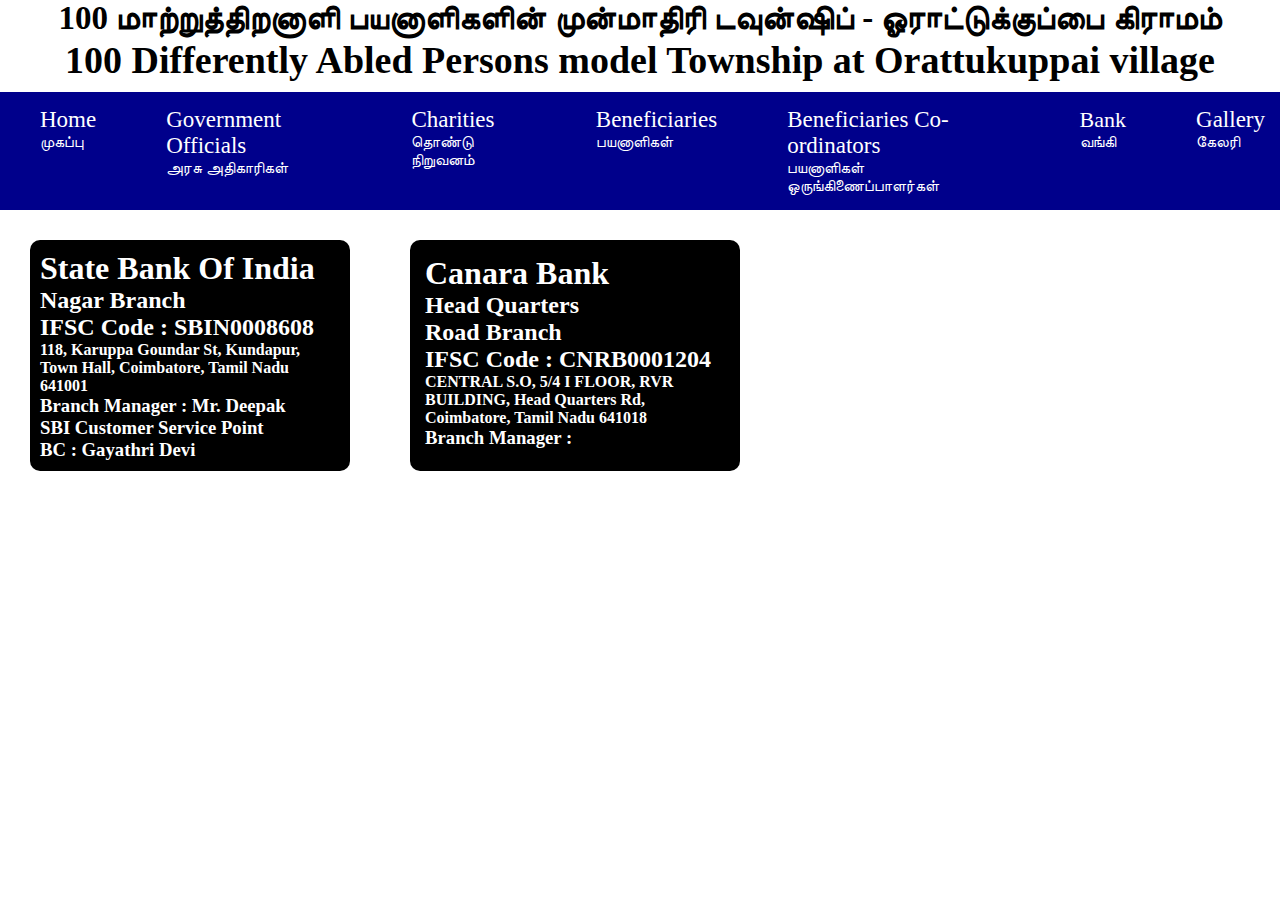
<file: bank.html>
<!DOCTYPE html>
<html lang="en">

<head>
    <meta charset="UTF-8">
    <meta name="viewport" content="width=device-width, initial-scale=1.0">
    <title>Physically Challengers 100 House Project</title>
    <link rel="stylesheet" href="style.css">
    <!--Font Awesome CDN Link-->
    <link rel="stylesheet" href="https://cdnjs.cloudflare.com/ajax/libs/font-awesome/6.5.1/css/all.min.css"
        integrity="sha512-DTOQO9RWCH3ppGqcWaEA1BIZOC6xxalwEsw9c2QQeAIftl+Vegovlnee1c9QX4TctnWMn13TZye+giMm8e2LwA=="
        crossorigin="anymous" referrerpolicy="-referrer" />
    <link rel="icon" href="./physicallychallengerslogo.png">
</head>

<body>
    <div class="heading">
        <h1 id="heading-headi" style="font-size: 33px;">100 மாற்றுத்திறனாளி பயனாளிகளின் முன்மாதிரி டவுன்ஷிப் - ஓராட்டுக்குப்பை கிராமம் </h1>
        <h1 id="heading-head">100 Differently Abled Persons model Township at Orattukuppai village </h1>
    </div>
    <div class="popup-box">
        <div class="popup-title" style="position: relative">
          <div class="popup">
            <div class="popup-seven" onclick="redirectindex()">
              <p style="font-size: 23px">Home</p>
              <p class="tamil">முகப்பு</p>
            </div>
            <div class="popup-six" onclick="redirectgovernment()">
              <p style="font-size: 23px">Government Officials</p>
              <p class="tamil">அரசு அதிகாரிகள்</p>
            </div>
            <div class="popup-four" onclick="redirectcharity()">
              <p style="font-size: 23px">Charities</p>
              <p class="tamil">தொண்டு நிறுவனம்</p>
            </div>
            <div class="popup-first" onclick="redirectbeneficiaries()">
              <p style="font-size: 23px">Beneficiaries</p>
              <p class="tamil">பயனாளிகள்</p>
            </div>
            <div class="popup-five" onclick="redirecttrusties()">
              <p style="font-size: 23px">Beneficiaries Co-ordinators</p>
              <p class="tamil">பயனாளிகள் ஒருங்கிணைப்பாளர்கள்</p>
            </div>
            <div class="popup-second" onclick="redirectbank()">
              <p style="font-size: 22px">Bank</p>
              <p class="tamil">வங்கி</p>
            </div>
            <div class="popup-four" onclick="redirectgallery()">
              <p style="font-size: 23px">Gallery</p>
              <p class="tamil">கேலரி</p>
            </div>
          </div>
          <div class="menubar">
            <i class="fa-solid fa-bars" style="color: white"></i>
          </div>
        </div>
      </div>

      <div class="sidenav">
        <div class="side-navbar">
          <div class="side-popup">
            <div class="xmark" style="position: relative">
              <i
                class="fa-solid fa-xmark xmark"
                style="position: absolute; right: 0; text-align: right"
              ></i>
            </div>
  
            <div class="popup-seen" onclick="redirectindex()">
              <p style="font-size: 23px" class="e">Home</p>
              <p class="tamil">முகப்பு</p>
            </div>
            <div class="popup-sx" onclick="redirectgovernment()">
              <p style="font-size: 23px" class="e">Government Officials</p>
              <p class="tamil">அரசு அதிகாரிகள்</p>
            </div>
            <div class="popupfour" onclick="redirectcharity()">
              <p style="font-size: 23px" class="e">Charities</p>
              <p class="tamil">தொண்டு நிறுவனம்</p>
            </div>
            <div class="popup-ive" onclick="redirecttrusties()">
              <p style="font-size: 23px" class="e">Beneficiaries Co-ordinators</p>
              <p class="tamil">பயனாளிகள் ஒருங்கிணைப்பாளர்கள்</p>
            </div>
            <div class="popupfirst" onclick="redirectbeneficiaries()">
              <p style="font-size: 23px" class="e">Beneficiaries</p>
              <p class="tamil">பயனாளிகள்</p>
            </div>
            <div class="popupsecond" onclick="redirectbank()">
              <p style="font-size: 22px" class="e">Bank</p>
              <p class="tamil">வங்கி</p>
            </div>
            <div class="popupfour" onclick="redirectgallery()">
              <p style="font-size: 23px" class="e">Gallery</p>
              <p class="tamil">கேலரி</p>
            </div>
          </div>
        </div>
      </div>

    <div class="bank-details" style="display: flex;">

        <div class="bank" style="padding: 10px; display: inline-block;">
            <h1>State Bank Of India</h1>
            <h2>Nagar Branch</h2>
            <h2>IFSC Code : SBIN0008608</h2>
            <h4>118, Karuppa Goundar St, Kundapur,</h4>
            <h4>Town Hall, Coimbatore, Tamil Nadu 641001</h4>
            <h3>Branch Manager : Mr. Deepak</h3>
            <h3>SBI Customer Service Point</h3>
            <h3>BC : Gayathri Devi</h3>
        </div>

        <div class="bank" style="padding: 15px; display: inline-block;">
            <h1>Canara Bank</h1>
            <h2>Head Quarters </h2>
            <h2>Road Branch</h2>
            <h2>IFSC Code : CNRB0001204</h2>
            <h4>CENTRAL S.O, 5/4 I FLOOR, RVR</h4>
            <h4>BUILDING, Head Quarters Rd, Coimbatore, Tamil Nadu 641018</h4>
            <h3>Branch Manager : </h3>
        </div>
    </div>

    <script>function redirectbank() {
            location.href = "bank.html"
        }
        function redirectgovernment() {
            location.href = "government.html"
        }
        function redirectbeneficiaries() {
            location.href = "beneficiaries.html"
        }
        function redirectbuilder() {
            location.href = "builder.html"
        }
        function redirectpanchayat() {
            location.href = "panchayat.html"
        }
        function redirecttrusties() {
            location.href = "trusties.html"
        }
        function redirectindex() {
            location.href = "index.html"
        }
        function redirectgallery()
        {
            location.href = "gallery.html"
        }
        function redirectcharity()
        {
            location.href = "charity.html"
        }
        var menubar = document.querySelector(".menubar")
        var sidenav = document.querySelector(".side-navbar")
        menubar.addEventListener("click", function () {
            sidenav.style.transitionDuration = `500ms`;
            sidenav.style.left = "0"
        })

        var xmark = document.querySelector(".xmark")
        xmark.addEventListener("click", function () {
            sidenav.style.transitionDuration = `500ms`
            sidenav.style.left = "-80%"
        })
    </script>

</body>
</file>
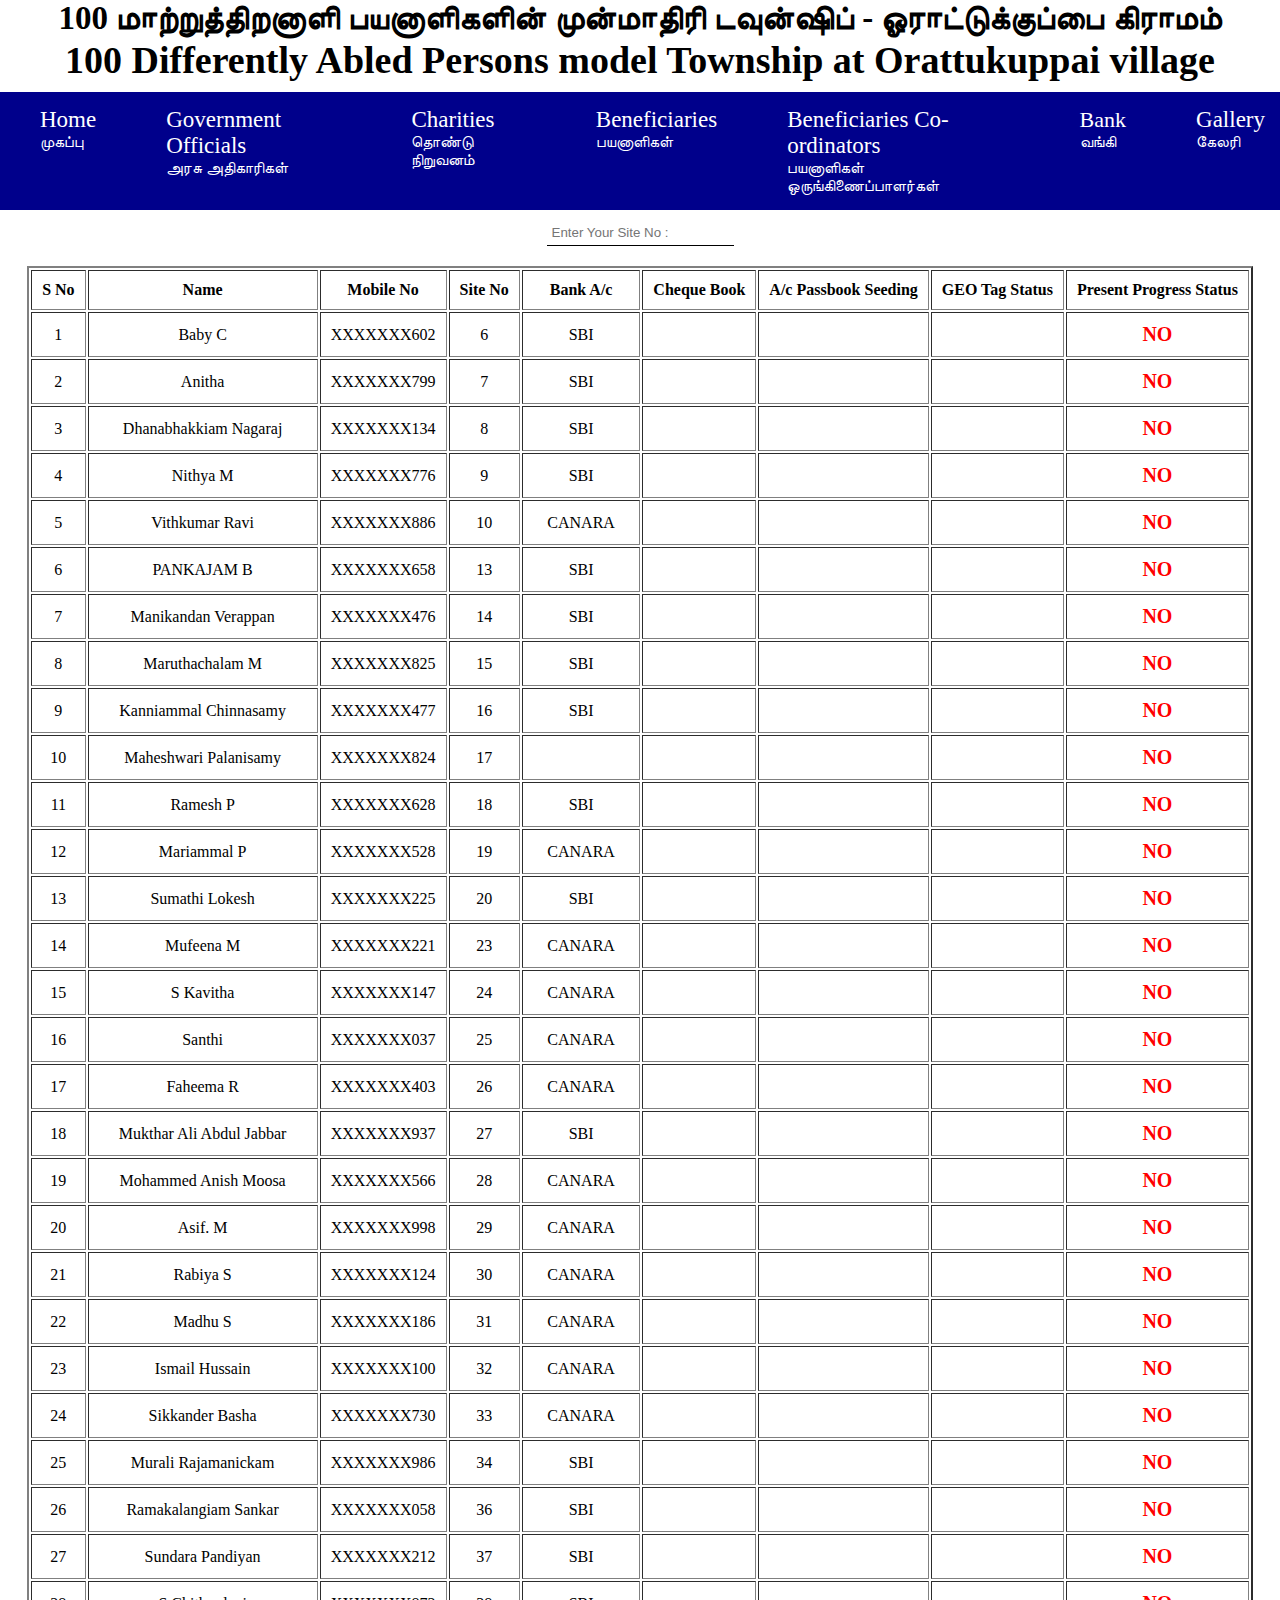
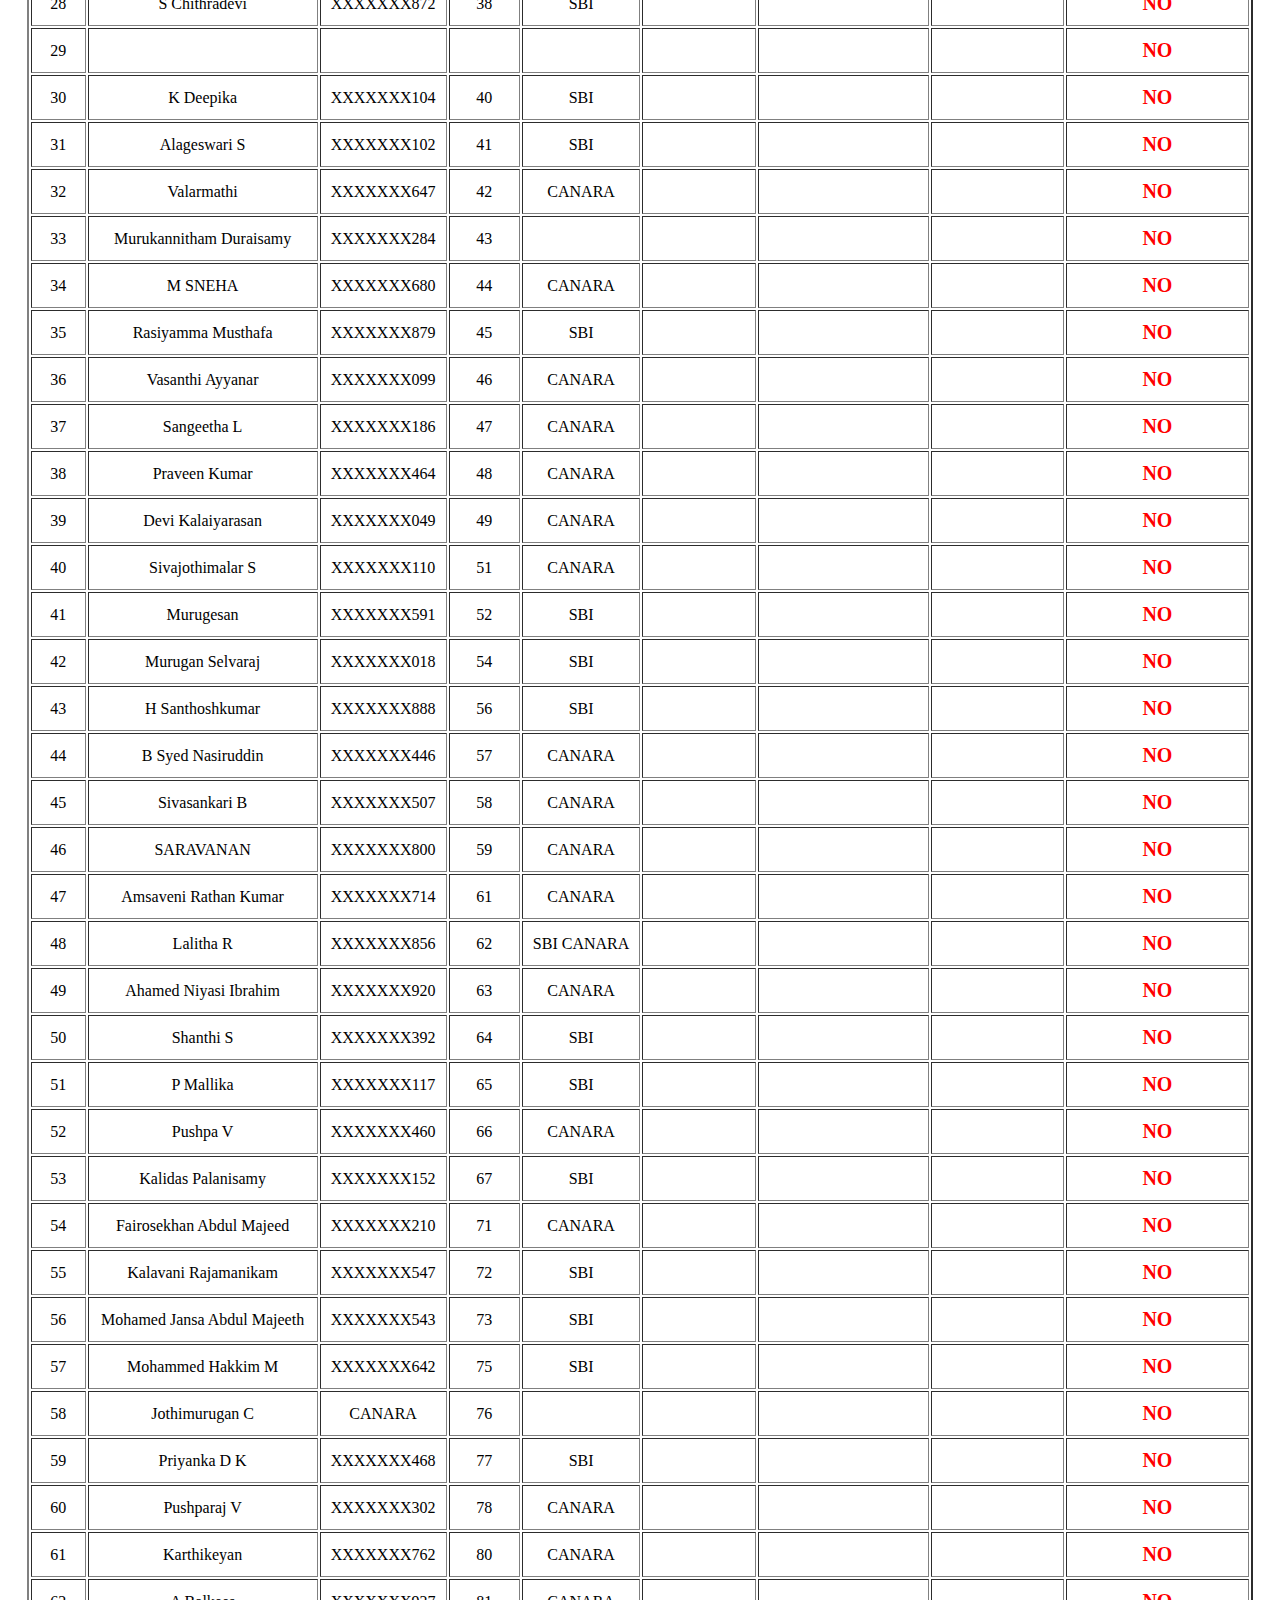
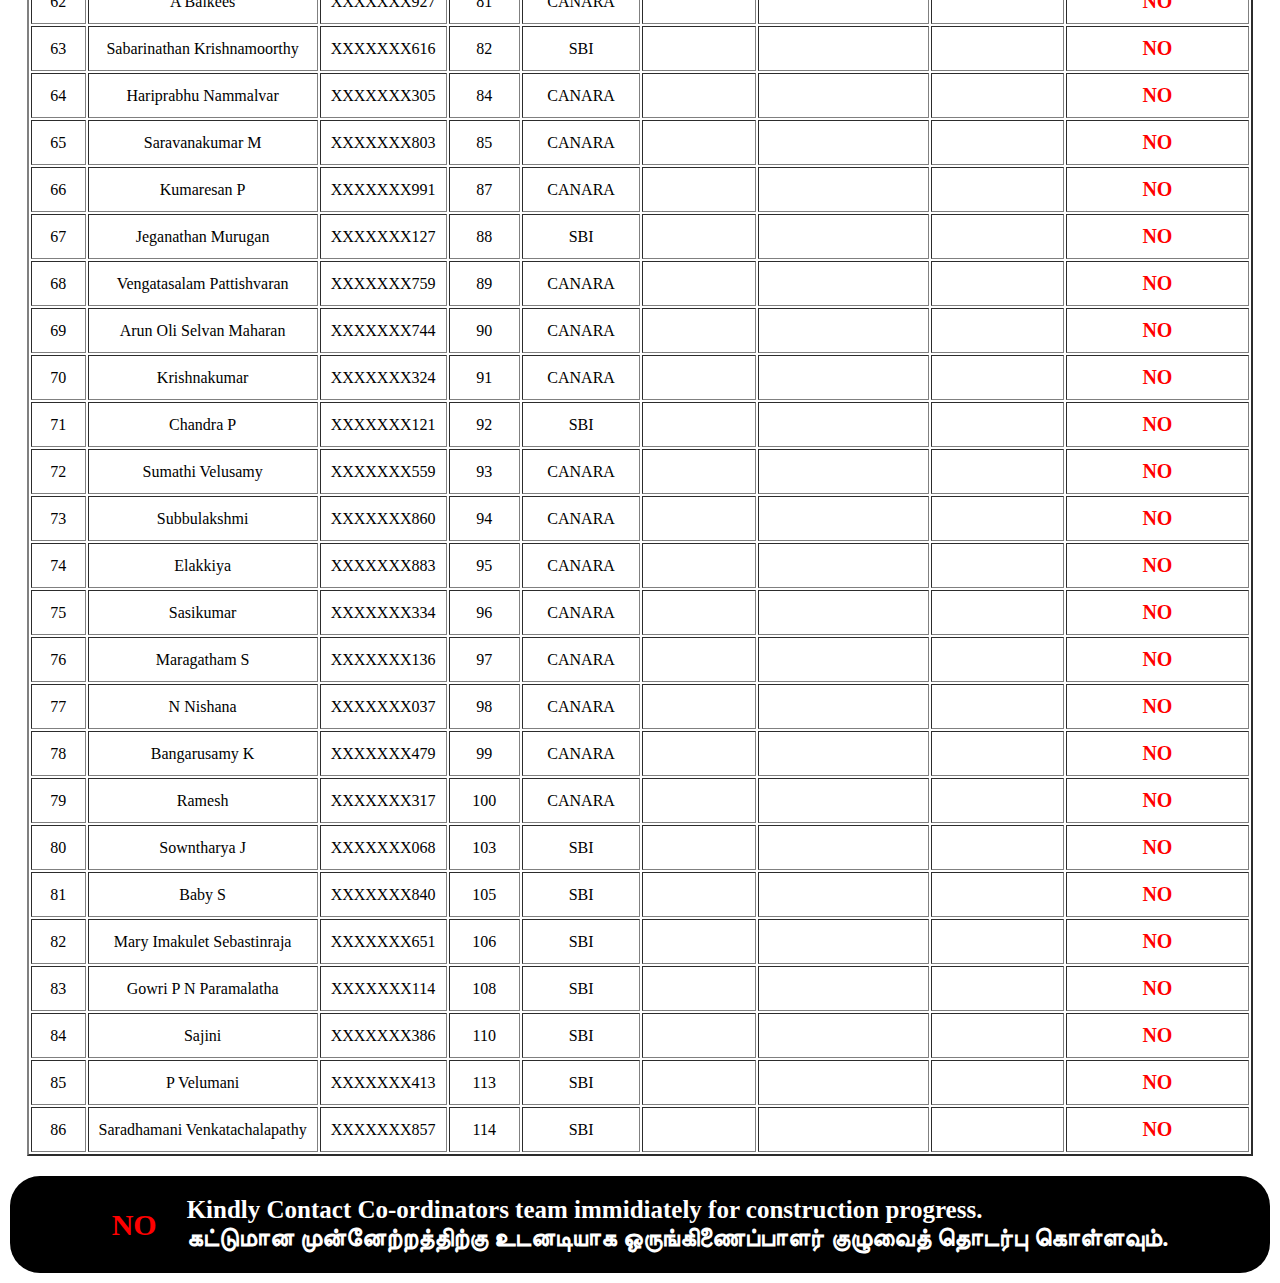
<file: beneficiaries.html>
<!DOCTYPE html>
<html lang="en">
  <head>
    <meta charset="UTF-8" />
    <meta name="viewport" content="width=device-width, initial-scale=1.0" />
    <title>Physically Challengers 100 House Project</title>
    <link rel="stylesheet" href="style.css" />
    <!--Font Awesome CDN Link-->
    <link
      rel="stylesheet"
      href="https://cdnjs.cloudflare.com/ajax/libs/font-awesome/6.5.1/css/all.min.css"
      integrity="sha512-DTOQO9RWCH3ppGqcWaEA1BIZOC6xxalwEsw9c2QQeAIftl+Vegovlnee1c9QX4TctnWMn13TZye+giMm8e2LwA=="
      crossorigin="anymous"
      referrerpolicy="-referrer"
    />
    <link rel="icon" href="./physicallychallengerslogo.png" />
  </head>

  <body>
    <div class="heading">
      <h1 id="heading-headi" style="font-size: 33px">
        100 மாற்றுத்திறனாளி பயனாளிகளின் முன்மாதிரி டவுன்ஷிப் - ஓராட்டுக்குப்பை
        கிராமம்
      </h1>
      <h1 id="heading-head">
        100 Differently Abled Persons model Township at Orattukuppai village
      </h1>
    </div>
    <div class="popup-box">
      <div class="popup-title" style="position: relative">
        <div class="popup">
          <div class="popup-seven" onclick="redirectindex()">
            <p style="font-size: 23px">Home</p>
            <p class="tamil">முகப்பு</p>
          </div>
          <div class="popup-six" onclick="redirectgovernment()">
            <p style="font-size: 23px">Government Officials</p>
            <p class="tamil">அரசு அதிகாரிகள்</p>
          </div>
          <div class="popup-four" onclick="redirectcharity()">
            <p style="font-size: 23px">Charities</p>
            <p class="tamil">தொண்டு நிறுவனம்</p>
          </div>
          <div class="popup-first" onclick="redirectbeneficiaries()">
            <p style="font-size: 23px">Beneficiaries</p>
            <p class="tamil">பயனாளிகள்</p>
          </div>
          <div class="popup-five" onclick="redirecttrusties()">
            <p style="font-size: 23px">Beneficiaries Co-ordinators</p>
            <p class="tamil">பயனாளிகள் ஒருங்கிணைப்பாளர்கள்</p>
          </div>
          <div class="popup-second" onclick="redirectbank()">
            <p style="font-size: 22px">Bank</p>
            <p class="tamil">வங்கி</p>
          </div>
          <div class="popup-four" onclick="redirectgallery()">
            <p style="font-size: 23px">Gallery</p>
            <p class="tamil">கேலரி</p>
          </div>
        </div>
        <div class="menubar">
          <i class="fa-solid fa-bars" style="color: white"></i>
        </div>
      </div>
    </div>

    <div class="sidenav">
      <div class="side-navbar">
        <div class="side-popup">
          <div class="xmark" style="position: relative">
            <i
              class="fa-solid fa-xmark xmark"
              style="position: absolute; right: 0; text-align: right"
            ></i>
          </div>

          <div class="popup-seen" onclick="redirectindex()">
            <p style="font-size: 23px" class="e">Home</p>
            <p class="tamil">முகப்பு</p>
          </div>
          <div class="popup-sx" onclick="redirectgovernment()">
            <p style="font-size: 23px" class="e">Government Officials</p>
            <p class="tamil">அரசு அதிகாரிகள்</p>
          </div>
          <div class="popupfour" onclick="redirectcharity()">
            <p style="font-size: 23px" class="e">Charities</p>
            <p class="tamil">தொண்டு நிறுவனம்</p>
          </div>
          <div class="popup-ive" onclick="redirecttrusties()">
            <p style="font-size: 23px" class="e">Beneficiaries Co-ordinators</p>
            <p class="tamil">பயனாளிகள் ஒருங்கிணைப்பாளர்கள்</p>
          </div>
          <div class="popupfirst" onclick="redirectbeneficiaries()">
            <p style="font-size: 23px" class="e">Beneficiaries</p>
            <p class="tamil">பயனாளிகள்</p>
          </div>
          <div class="popupsecond" onclick="redirectbank()">
            <p style="font-size: 22px" class="e">Bank</p>
            <p class="tamil">வங்கி</p>
          </div>
          <div class="popupfour" onclick="redirectgallery()">
            <p style="font-size: 23px" class="e">Gallery</p>
            <p class="tamil">கேலரி</p>
          </div>
        </div>
      </div>
    </div>
    <center>
      <div class="search" style="position: relative">
        <input
          type="text"
          placeholder="Enter Your Site No :"
          id="search-input"
        />
      </div>
      <div class="list" style="position: relative">
        <table border="2" id="table" align="center" style="margin: 0px auto">
          <thead class="list__table___heading">
            <th>S No</th>
            <th>Name</th>
            <th>Mobile No</th>
            <th>Site No</th>
            <th>Bank A/c</th>
            <th>Cheque Book</th>
            <th>A/c Passbook Seeding</th>
            <th>GEO Tag Status</th>
            <th>Present Progress Status</th>
          </thead>
          <tr class="list__table__data">
            <td>1</td>
            <td>Baby C</td>
            <td>XXXXXXX602</td>
            <td class="number">6</td>
            <td>SBI</td>
            <td></td>
            <td></td>
            <td></td>
            <td style="color: red; font-weight: 800; font-size: 20px">NO</td>
          </tr>
          <tr class="list__table__data">
            <td>2</td>
            <td>Anitha</td>
            <td>XXXXXXX799</td>
            <td class="number">7</td>
            <td>SBI</td>
            <td></td>
            <td></td>
            <td></td>
            <td style="color: red; font-weight: 800; font-size: 20px">NO</td>
          </tr>
          <tr class="list__table__data">
            <td>3</td>
            <td>Dhanabhakkiam Nagaraj</td>
            <td>XXXXXXX134</td>
            <td class="number">8</td>
            <td>SBI</td>
            <td></td>
            <td></td>
            <td></td>
            <td style="color: red; font-weight: 800; font-size: 20px">NO</td>
          </tr>
          <tr class="list__table__data">
            <td>4</td>
            <td>Nithya M</td>
            <td>XXXXXXX776</td>
            <td class="number">9</td>
            <td>SBI</td>
            <td></td>
            <td></td>
            <td></td>
            <td style="color: red; font-weight: 800; font-size: 20px">NO</td>
          </tr>
          <tr class="list__table__data">
            <td>5</td>
            <td>Vithkumar Ravi</td>
            <td>XXXXXXX886</td>
            <td class="number">10</td>
            <td>CANARA</td>
            <td></td>
            <td></td>
            <td></td>
            <td style="color: red; font-weight: 800; font-size: 20px">NO</td>
          </tr>
          <tr class="list__table__data">
            <td>6</td>
            <td>PANKAJAM B</td>
            <td>XXXXXXX658</td>
            <td class="number">13</td>
            <td>SBI</td>
            <td></td>
            <td></td>
            <td></td>
            <td style="color: red; font-weight: 800; font-size: 20px">NO</td>
          </tr>
          <tr class="list__table__data">
            <td>7</td>
            <td>Manikandan Verappan</td>
            <td>XXXXXXX476</td>
            <td class="number">14</td>
            <td>SBI</td>
            <td></td>
            <td></td>
            <td></td>
            <td style="color: red; font-weight: 800; font-size: 20px">NO</td>
          </tr>
          <tr class="list__table__data">
            <td>8</td>
            <td>Maruthachalam M</td>
            <td>XXXXXXX825</td>
            <td class="number">15</td>
            <td>SBI</td>
            <td></td>
            <td></td>
            <td></td>
            <td style="color: red; font-weight: 800; font-size: 20px">NO</td>
          </tr>
          <tr class="list__table__data">
            <td>9</td>
            <td class="number">Kanniammal Chinnasamy</td>
            <td>XXXXXXX477</td>
            <td>16</td>
            <td>SBI</td>
            <td></td>
            <td></td>
            <td></td>
            <td style="color: red; font-weight: 800; font-size: 20px">NO</td>
          </tr>
          <tr class="list__table__data">
            <td>10</td>
            <td>Maheshwari Palanisamy</td>
            <td>XXXXXXX824</td>
            <td class="number">17</td>
            <td></td>
            <td></td>
            <td></td>
            <td></td>
            <td style="color: red; font-weight: 800; font-size: 20px">NO</td>
          </tr>
          <tr class="list__table__data">
            <td>11</td>
            <td>Ramesh P</td>
            <td>XXXXXXX628</td>
            <td class="number">18</td>
            <td>SBI</td>
            <td></td>
            <td></td>
            <td></td>
            <td style="color: red; font-weight: 800; font-size: 20px">NO</td>
          </tr>
          <tr class="list__table__data">
            <td>12</td>
            <td>Mariammal P</td>
            <td>XXXXXXX528</td>
            <td class="number">19</td>
            <td>CANARA</td>
            <td></td>
            <td></td>
            <td></td>
            <td style="color: red; font-weight: 800; font-size: 20px">NO</td>
          </tr>
          <tr class="list__table__data">
            <td>13</td>
            <td>Sumathi Lokesh</td>
            <td>XXXXXXX225</td>
            <td class="number">20</td>
            <td>SBI</td>
            <td></td>
            <td></td>
            <td></td>
            <td style="color: red; font-weight: 800; font-size: 20px">NO</td>
          </tr>
          <tr class="list__table__data">
            <td>14</td>
            <td>Mufeena M</td>
            <td>XXXXXXX221</td>
            <td class="number">23</td>
            <td>CANARA</td>
            <td></td>
            <td></td>
            <td></td>
            <td style="color: red; font-weight: 800; font-size: 20px">NO</td>
          </tr>
          <tr class="list__table__data">
            <td>15</td>
            <td>S Kavitha</td>
            <td>XXXXXXX147</td>
            <td class="number">24</td>
            <td>CANARA</td>
            <td></td>
            <td></td>
            <td></td>
            <td style="color: red; font-weight: 800; font-size: 20px">NO</td>
          </tr>
          <tr class="list__table__data">
            <td>16</td>
            <td>Santhi</td>
            <td>XXXXXXX037</td>
            <td class="number">25</td>
            <td>CANARA</td>
            <td></td>
            <td></td>
            <td></td>
            <td style="color: red; font-weight: 800; font-size: 20px">NO</td>
          </tr>
          <tr class="list__table__data">
            <td>17</td>
            <td>Faheema R</td>
            <td>XXXXXXX403</td>
            <td class="number">26</td>
            <td>CANARA</td>
            <td></td>
            <td></td>
            <td></td>
            <td style="color: red; font-weight: 800; font-size: 20px">NO</td>
          </tr>
          <tr class="list__table__data">
            <td>18</td>
            <td>Mukthar Ali Abdul Jabbar</td>
            <td>XXXXXXX937</td>
            <td class="number">27</td>
            <td>SBI</td>
            <td></td>
            <td></td>
            <td></td>
            <td style="color: red; font-weight: 800; font-size: 20px">NO</td>
          </tr>
          <tr class="list__table__data">
            <td>19</td>
            <td>Mohammed Anish Moosa</td>
            <td>XXXXXXX566</td>
            <td class="number">28</td>
            <td>CANARA</td>
            <td></td>
            <td></td>
            <td></td>
            <td style="color: red; font-weight: 800; font-size: 20px">NO</td>
          </tr>
          <tr class="list__table__data">
            <td>20</td>
            <td>Asif. M</td>
            <td>XXXXXXX998</td>
            <td class="number">29</td>
            <td>CANARA</td>
            <td></td>
            <td></td>
            <td></td>
            <td style="color: red; font-weight: 800; font-size: 20px">NO</td>
          </tr>
          <tr class="list__table__data">
            <td>21</td>
            <td>Rabiya S</td>
            <td>XXXXXXX124</td>
            <td class="number">30</td>
            <td>CANARA</td>
            <td></td>
            <td></td>
            <td></td>
            <td style="color: red; font-weight: 800; font-size: 20px">NO</td>
          </tr>
          <tr class="list__table__data">
            <td>22</td>
            <td>Madhu S</td>
            <td>XXXXXXX186</td>
            <td class="number">31</td>
            <td>CANARA</td>
            <td></td>
            <td></td>
            <td></td>
            <td style="color: red; font-weight: 800; font-size: 20px">NO</td>
          </tr>
          <tr class="list__table__data">
            <td>23</td>
            <td>Ismail Hussain</td>
            <td>XXXXXXX100</td>
            <td class="number">32</td>
            <td>CANARA</td>
            <td></td>
            <td></td>
            <td></td>
            <td style="color: red; font-weight: 800; font-size: 20px">NO</td>
          </tr>
          <tr class="list__table__data">
            <td>24</td>
            <td>Sikkander Basha</td>
            <td>XXXXXXX730</td>
            <td class="number">33</td>
            <td>CANARA</td>
            <td></td>
            <td></td>
            <td></td>
            <td style="color: red; font-weight: 800; font-size: 20px">NO</td>
          </tr>
          <tr class="list__table__data">
            <td>25</td>
            <td>Murali Rajamanickam</td>
            <td>XXXXXXX986</td>
            <td class="number">34</td>
            <td>SBI</td>
            <td></td>
            <td></td>
            <td></td>
            <td style="color: red; font-weight: 800; font-size: 20px">NO</td>
          </tr>
          <tr class="list__table__data">
            <td>26</td>
            <td>Ramakalangiam Sankar</td>
            <td>XXXXXXX058</td>
            <td class="number">36</td>
            <td>SBI</td>
            <td></td>
            <td></td>
            <td></td>
            <td style="color: red; font-weight: 800; font-size: 20px">NO</td>
          </tr>
          <tr class="list__table__data">
            <td>27</td>
            <td>Sundara Pandiyan</td>
            <td>XXXXXXX212</td>
            <td class="number">37</td>
            <td>SBI</td>
            <td></td>
            <td></td>
            <td></td>
            <td style="color: red; font-weight: 800; font-size: 20px">NO</td>
          </tr>
          <tr class="list__table__data">
            <td>28</td>
            <td>S Chithradevi</td>
            <td>XXXXXXX872</td>
            <td class="number">38</td>
            <td>SBI</td>
            <td></td>
            <td></td>
            <td></td>
            <td style="color: red; font-weight: 800; font-size: 20px">NO</td>
          </tr>
          <tr class="list__table__data">
            <td>29</td>
            <td></td>
            <td></td>
            <td class="number"></td>
            <td></td>
            <td></td>
            <td></td>
            <td></td>
            <td style="color: red; font-weight: 800; font-size: 20px">NO</td>
          </tr>
          <tr class="list__table__data">
            <td>30</td>
            <td>K Deepika</td>
            <td>XXXXXXX104</td>
            <td class="number">40</td>
            <td>SBI</td>
            <td></td>
            <td></td>
            <td></td>
            <td style="color: red; font-weight: 800; font-size: 20px">NO</td>
          </tr>
          <tr class="list__table__data">
            <td>31</td>
            <td>Alageswari S</td>
            <td>XXXXXXX102</td>
            <td class="number">41</td>
            <td>SBI</td>
            <td></td>
            <td></td>
            <td></td>
            <td style="color: red; font-weight: 800; font-size: 20px">NO</td>
          </tr>
          <tr class="list__table__data">
            <td>32</td>
            <td>Valarmathi</td>
            <td>XXXXXXX647</td>
            <td class="number">42</td>
            <td>CANARA</td>
            <td></td>
            <td></td>
            <td></td>
            <td style="color: red; font-weight: 800; font-size: 20px">NO</td>
          </tr>
          <tr class="list__table__data">
            <td>33</td>
            <td>Murukannitham Duraisamy</td>
            <td>XXXXXXX284</td>
            <td class="number">43</td>
            <td></td>
            <td></td>
            <td></td>
            <td></td>
            <td style="color: red; font-weight: 800; font-size: 20px">NO</td>
          </tr>
          <tr class="list__table__data">
            <td>34</td>
            <td>M SNEHA</td>
            <td>XXXXXXX680</td>
            <td class="number">44</td>
            <td>CANARA</td>
            <td></td>
            <td></td>
            <td></td>
            <td style="color: red; font-weight: 800; font-size: 20px">NO</td>
          </tr>
          <tr class="list__table__data">
            <td>35</td>
            <td>Rasiyamma Musthafa</td>
            <td>XXXXXXX879</td>
            <td class="number">45</td>
            <td>SBI</td>
            <td></td>
            <td></td>
            <td></td>
            <td style="color: red; font-weight: 800; font-size: 20px">NO</td>
          </tr>
          <tr class="list__table__data">
            <td>36</td>
            <td>Vasanthi Ayyanar</td>
            <td>XXXXXXX099</td>
            <td class="number">46</td>
            <td>CANARA</td>
            <td></td>
            <td></td>
            <td></td>
            <td style="color: red; font-weight: 800; font-size: 20px">NO</td>
          </tr>
          <tr class="list__table__data">
            <td>37</td>
            <td>Sangeetha L</td>
            <td>XXXXXXX186</td>
            <td class="number">47</td>
            <td>CANARA</td>
            <td></td>
            <td></td>
            <td></td>
            <td style="color: red; font-weight: 800; font-size: 20px">NO</td>
          </tr>
          <tr class="list__table__data">
            <td>38</td>
            <td>Praveen Kumar</td>
            <td>XXXXXXX464</td>
            <td class="number">48</td>
            <td>CANARA</td>
            <td></td>
            <td></td>
            <td></td>
            <td style="color: red; font-weight: 800; font-size: 20px">NO</td>
          </tr>
          <tr class="list__table__data">
            <td>39</td>
            <td>Devi Kalaiyarasan</td>
            <td>XXXXXXX049</td>
            <td class="number">49</td>
            <td>CANARA</td>
            <td></td>
            <td></td>
            <td></td>
            <td style="color: red; font-weight: 800; font-size: 20px">NO</td>
          </tr>
          <tr class="list__table__data">
            <td>40</td>
            <td>Sivajothimalar S</td>
            <td>XXXXXXX110</td>
            <td class="number">51</td>
            <td>CANARA</td>
            <td></td>
            <td></td>
            <td></td>
            <td style="color: red; font-weight: 800; font-size: 20px">NO</td>
          </tr>
          <tr class="list__table__data">
            <td>41</td>
            <td>Murugesan</td>
            <td>XXXXXXX591</td>
            <td class="number">52</td>
            <td>SBI</td>
            <td></td>
            <td></td>
            <td></td>
            <td style="color: red; font-weight: 800; font-size: 20px">NO</td>
          </tr>
          <tr class="list__table__data">
            <td>42</td>
            <td>Murugan Selvaraj</td>
            <td>XXXXXXX018</td>
            <td class="number">54</td>
            <td>SBI</td>
            <td></td>
            <td></td>
            <td></td>
            <td style="color: red; font-weight: 800; font-size: 20px">NO</td>
          </tr>
          <tr class="list__table__data">
            <td>43</td>
            <td>H Santhoshkumar</td>
            <td>XXXXXXX888</td>
            <td class="number">56</td>
            <td>SBI</td>
            <td></td>
            <td></td>
            <td></td>
            <td style="color: red; font-weight: 800; font-size: 20px">NO</td>
          </tr>
          <tr class="list__table__data">
            <td>44</td>
            <td>B Syed Nasiruddin</td>
            <td>XXXXXXX446</td>
            <td class="number">57</td>
            <td>CANARA</td>
            <td></td>
            <td></td>
            <td></td>
            <td style="color: red; font-weight: 800; font-size: 20px">NO</td>
          </tr>
          <tr class="list__table__data">
            <td>45</td>
            <td>Sivasankari B</td>
            <td>XXXXXXX507</td>
            <td class="number">58</td>
            <td>CANARA</td>
            <td></td>
            <td></td>
            <td></td>
            <td style="color: red; font-weight: 800; font-size: 20px">NO</td>
          </tr>
          <tr class="list__table__data">
            <td>46</td>
            <td>SARAVANAN</td>
            <td>XXXXXXX800</td>
            <td class="number">59</td>
            <td>CANARA</td>
            <td></td>
            <td></td>
            <td></td>
            <td style="color: red; font-weight: 800; font-size: 20px">NO</td>
          </tr>
          <tr class="list__table__data">
            <td>47</td>
            <td>Amsaveni Rathan Kumar</td>
            <td>XXXXXXX714</td>
            <td class="number">61</td>
            <td>CANARA</td>
            <td></td>
            <td></td>
            <td></td>
            <td style="color: red; font-weight: 800; font-size: 20px">NO</td>
          </tr>
          <tr class="list__table__data">
            <td>48</td>
            <td>Lalitha R</td>
            <td>XXXXXXX856</td>
            <td class="number">62</td>
            <td>SBI CANARA</td>
            <td></td>
            <td></td>
            <td></td>
            <td style="color: red; font-weight: 800; font-size: 20px">NO</td>
          </tr>
          <tr class="list__table__data">
            <td>49</td>
            <td>Ahamed Niyasi Ibrahim</td>
            <td>XXXXXXX920</td>
            <td class="number">63</td>
            <td>CANARA</td>
            <td></td>
            <td></td>
            <td></td>
            <td style="color: red; font-weight: 800; font-size: 20px">NO</td>
          </tr>
          <tr class="list__table__data">
            <td>50</td>
            <td>Shanthi S</td>
            <td>XXXXXXX392</td>
            <td class="number">64</td>
            <td>SBI</td>
            <td></td>
            <td></td>
            <td></td>
            <td style="color: red; font-weight: 800; font-size: 20px">NO</td>
          </tr>
          <tr class="list__table__data">
            <td>51</td>
            <td>P Mallika</td>
            <td>XXXXXXX117</td>
            <td class="number">65</td>
            <td>SBI</td>
            <td></td>
            <td></td>
            <td></td>
            <td style="color: red; font-weight: 800; font-size: 20px">NO</td>
          </tr>
          <tr class="list__table__data">
            <td>52</td>
            <td>Pushpa V</td>
            <td>XXXXXXX460</td>
            <td class="number">66</td>
            <td>CANARA</td>
            <td></td>
            <td></td>
            <td></td>
            <td style="color: red; font-weight: 800; font-size: 20px">NO</td>
          </tr>
          <tr class="list__table__data">
            <td>53</td>
            <td>Kalidas Palanisamy</td>
            <td>XXXXXXX152</td>
            <td class="number">67</td>
            <td>SBI</td>
            <td></td>
            <td></td>
            <td></td>
            <td style="color: red; font-weight: 800; font-size: 20px">NO</td>
          </tr>
          <tr class="list__table__data">
            <td>54</td>
            <td>Fairosekhan Abdul Majeed</td>
            <td>XXXXXXX210</td>
            <td class="number">71</td>
            <td>CANARA</td>
            <td></td>
            <td></td>
            <td></td>
            <td style="color: red; font-weight: 800; font-size: 20px">NO</td>
          </tr>
          <tr class="list__table__data">
            <td>55</td>
            <td>Kalavani Rajamanikam</td>
            <td>XXXXXXX547</td>
            <td class="number">72</td>
            <td>SBI</td>
            <td></td>
            <td></td>
            <td></td>
            <td style="color: red; font-weight: 800; font-size: 20px">NO</td>
          </tr>
          <tr class="list__table__data">
            <td>56</td>
            <td>Mohamed Jansa Abdul Majeeth</td>
            <td>XXXXXXX543</td>
            <td class="number">73</td>
            <td>SBI</td>
            <td></td>
            <td></td>
            <td></td>
            <td style="color: red; font-weight: 800; font-size: 20px">NO</td>
          </tr>
          <tr class="list__table__data">
            <td>57</td>
            <td>Mohammed Hakkim M</td>
            <td>XXXXXXX642</td>
            <td class="number">75</td>
            <td>SBI</td>
            <td></td>
            <td></td>
            <td></td>
            <td style="color: red; font-weight: 800; font-size: 20px">NO</td>
          </tr>
          <tr class="list__table__data">
            <td>58</td>
            <td>Jothimurugan C</td>
            <td>CANARA</td>
            <td class="number">76</td>
            <td></td>
            <td></td>
            <td></td>
            <td></td>
            <td style="color: red; font-weight: 800; font-size: 20px">NO</td>
          </tr>
          <tr class="list__table__data">
            <td>59</td>
            <td>Priyanka D K</td>
            <td>XXXXXXX468</td>
            <td class="number">77</td>
            <td>SBI</td>
            <td></td>
            <td></td>
            <td></td>
            <td style="color: red; font-weight: 800; font-size: 20px">NO</td>
          </tr>
          <tr class="list__table__data">
            <td>60</td>
            <td>Pushparaj V</td>
            <td>XXXXXXX302</td>
            <td class="number">78</td>
            <td>CANARA</td>
            <td></td>
            <td></td>
            <td></td>
            <td style="color: red; font-weight: 800; font-size: 20px">NO</td>
          </tr>
          <tr class="list__table__data">
            <td>61</td>
            <td>Karthikeyan</td>
            <td>XXXXXXX762</td>
            <td class="number">80</td>
            <td>CANARA</td>
            <td></td>
            <td></td>
            <td></td>
            <td style="color: red; font-weight: 800; font-size: 20px">NO</td>
          </tr>
          <tr class="list__table__data">
            <td>62</td>
            <td>A Balkees</td>
            <td>XXXXXXX927</td>
            <td class="number">81</td>
            <td>CANARA</td>
            <td></td>
            <td></td>
            <td></td>
            <td style="color: red; font-weight: 800; font-size: 20px">NO</td>
          </tr>
          <tr class="list__table__data">
            <td>63</td>
            <td>Sabarinathan Krishnamoorthy</td>
            <td>XXXXXXX616</td>
            <td class="number">82</td>
            <td>SBI</td>
            <td></td>
            <td></td>
            <td></td>
            <td style="color: red; font-weight: 800; font-size: 20px">NO</td>
          </tr>
          <tr class="list__table__data">
            <td>64</td>
            <td>Hariprabhu Nammalvar</td>
            <td>XXXXXXX305</td>
            <td class="number">84</td>
            <td>CANARA</td>
            <td></td>
            <td></td>
            <td></td>
            <td style="color: red; font-weight: 800; font-size: 20px">NO</td>
          </tr>
          <tr class="list__table__data">
            <td>65</td>
            <td>Saravanakumar M</td>
            <td>XXXXXXX803</td>
            <td class="number">85</td>
            <td>CANARA</td>
            <td></td>
            <td></td>
            <td></td>
            <td style="color: red; font-weight: 800; font-size: 20px">NO</td>
          </tr>
          <tr class="list__table__data">
            <td>66</td>
            <td>Kumaresan P</td>
            <td>XXXXXXX991</td>
            <td class="number">87</td>
            <td>CANARA</td>
            <td></td>
            <td></td>
            <td></td>
            <td style="color: red; font-weight: 800; font-size: 20px">NO</td>
          </tr>
          <tr class="list__table__data">
            <td>67</td>
            <td>Jeganathan Murugan</td>
            <td>XXXXXXX127</td>
            <td class="number">88</td>
            <td>SBI</td>
            <td></td>
            <td></td>
            <td></td>
            <td style="color: red; font-weight: 800; font-size: 20px">NO</td>
          </tr>
          <tr class="list__table__data">
            <td>68</td>
            <td>Vengatasalam Pattishvaran</td>
            <td>XXXXXXX759</td>
            <td class="number">89</td>
            <td>CANARA</td>
            <td></td>
            <td></td>
            <td></td>
            <td style="color: red; font-weight: 800; font-size: 20px">NO</td>
          </tr>
          <tr class="list__table__data">
            <td>69</td>
            <td>Arun Oli Selvan Maharan</td>
            <td>XXXXXXX744</td>
            <td class="number">90</td>
            <td>CANARA</td>
            <td></td>
            <td></td>
            <td></td>
            <td style="color: red; font-weight: 800; font-size: 20px">NO</td>
          </tr>
          <tr class="list__table__data">
            <td>70</td>
            <td>Krishnakumar</td>
            <td>XXXXXXX324</td>
            <td class="number">91</td>
            <td>CANARA</td>
            <td></td>
            <td></td>
            <td></td>
            <td style="color: red; font-weight: 800; font-size: 20px">NO</td>
          </tr>
          <tr class="list__table__data">
            <td>71</td>
            <td>Chandra P</td>
            <td>XXXXXXX121</td>
            <td class="number">92</td>
            <td>SBI</td>
            <td></td>
            <td></td>
            <td></td>
            <td style="color: red; font-weight: 800; font-size: 20px">NO</td>
          </tr>
          <tr class="list__table__data">
            <td>72</td>
            <td>Sumathi Velusamy</td>
            <td>XXXXXXX559</td>
            <td class="number">93</td>
            <td>CANARA</td>
            <td></td>
            <td></td>
            <td></td>
            <td style="color: red; font-weight: 800; font-size: 20px">NO</td>
          </tr>
          <tr class="list__table__data">
            <td>73</td>
            <td>Subbulakshmi</td>
            <td>XXXXXXX860</td>
            <td class="number">94</td>
            <td>CANARA</td>
            <td></td>
            <td></td>
            <td></td>
            <td style="color: red; font-weight: 800; font-size: 20px">NO</td>
          </tr>
          <tr class="list__table__data">
            <td>74</td>
            <td>Elakkiya</td>
            <td>XXXXXXX883</td>
            <td class="number">95</td>
            <td>CANARA</td>
            <td></td>
            <td></td>
            <td></td>
            <td style="color: red; font-weight: 800; font-size: 20px">NO</td>
          </tr>
          <tr class="list__table__data">
            <td>75</td>
            <td>Sasikumar</td>
            <td>XXXXXXX334</td>
            <td class="number">96</td>
            <td>CANARA</td>
            <td></td>
            <td></td>
            <td></td>
            <td style="color: red; font-weight: 800; font-size: 20px">NO</td>
          </tr>
          <tr class="list__table__data">
            <td>76</td>
            <td>Maragatham S</td>
            <td>XXXXXXX136</td>
            <td class="number">97</td>
            <td>CANARA</td>
            <td></td>
            <td></td>
            <td></td>
            <td style="color: red; font-weight: 800; font-size: 20px">NO</td>
          </tr>
          <tr class="list__table__data">
            <td>77</td>
            <td>N Nishana</td>
            <td>XXXXXXX037</td>
            <td class="number">98</td>
            <td>CANARA</td>
            <td></td>
            <td></td>
            <td></td>
            <td style="color: red; font-weight: 800; font-size: 20px">NO</td>
          </tr>
          <tr class="list__table__data">
            <td>78</td>
            <td>Bangarusamy K</td>
            <td>XXXXXXX479</td>
            <td class="number">99</td>
            <td>CANARA</td>
            <td></td>
            <td></td>
            <td></td>
            <td style="color: red; font-weight: 800; font-size: 20px">NO</td>
          </tr>
          <tr class="list__table__data">
            <td>79</td>
            <td>Ramesh</td>
            <td>XXXXXXX317</td>
            <td class="number">100</td>
            <td>CANARA</td>
            <td></td>
            <td></td>
            <td></td>
            <td style="color: red; font-weight: 800; font-size: 20px">NO</td>
          </tr>
          <tr class="list__table__data">
            <td>80</td>
            <td>Sowntharya J</td>
            <td>XXXXXXX068</td>
            <td class="number">103</td>
            <td>SBI</td>
            <td></td>
            <td></td>
            <td></td>
            <td style="color: red; font-weight: 800; font-size: 20px">NO</td>
          </tr>
          <tr class="list__table__data">
            <td>81</td>
            <td>Baby S</td>
            <td>XXXXXXX840</td>
            <td class="number">105</td>
            <td>SBI</td>
            <td></td>
            <td></td>
            <td></td>
            <td style="color: red; font-weight: 800; font-size: 20px">NO</td>
          </tr>
          <tr class="list__table__data">
            <td>82</td>
            <td>Mary Imakulet Sebastinraja</td>
            <td>XXXXXXX651</td>
            <td class="number">106</td>
            <td>SBI</td>
            <td></td>
            <td></td>
            <td></td>
            <td style="color: red; font-weight: 800; font-size: 20px">NO</td>
          </tr>
          <tr class="list__table__data">
            <td>83</td>
            <td>Gowri P N Paramalatha</td>
            <td>XXXXXXX114</td>
            <td class="number">108</td>
            <td>SBI</td>
            <td></td>
            <td></td>
            <td></td>
            <td style="color: red; font-weight: 800; font-size: 20px">NO</td>
          </tr>
          <tr class="list__table__data">
            <td>84</td>
            <td>Sajini</td>
            <td>XXXXXXX386</td>
            <td class="number">110</td>
            <td>SBI</td>
            <td></td>
            <td></td>
            <td></td>
            <td style="color: red; font-weight: 800; font-size: 20px">NO</td>
          </tr>
          <tr class="list__table__data">
            <td>85</td>
            <td>P Velumani</td>
            <td>XXXXXXX413</td>
            <td class="number">113</td>
            <td>SBI</td>
            <td></td>
            <td></td>
            <td></td>
            <td style="color: red; font-weight: 800; font-size: 20px">NO</td>
          </tr>
          <tr class="list__table__data">
            <td>86</td>
            <td>Saradhamani Venkatachalapathy</td>
            <td>XXXXXXX857</td>
            <td class="number">114</td>
            <td>SBI</td>
            <td></td>
            <td></td>
            <td></td>
            <td style="color: red; font-weight: 800; font-size: 20px">NO</td>
          </tr>
        </table>
      </div>
    </center>
    <h1
      style="
        font-size: 25px;
        padding: 20px;
        display: flex;
        justify-content: center;
        align-items: center;
        gap: 30px;
        background-color: black;
        margin: 10px;
        border-radius: 30px;
      "
    >
      <b style="color: red; font-weight: 800; font-size: 30px" class="b">NO</b>
      <div>
        <b style="color: white;"
          >Kindly Contact Co-ordinators team immidiately for construction
          progress.</b
        >
        <p></p>
        <b style="color: white;"
          >கட்டுமான முன்னேற்றத்திற்கு உடனடியாக ஒருங்கிணைப்பாளர் குழுவைத் தொடர்பு
          கொள்ளவும்.</b
        >
      </div>
    </h1>
    <script>
      function redirectbank() {
        location.href = "bank.html";
      }
      function redirectgovernment() {
        location.href = "government.html";
      }
      function redirectbeneficiaries() {
        location.href = "beneficiaries.html";
      }
      function redirectbuilder() {
        location.href = "builder.html";
      }
      function redirectpanchayat() {
        location.href = "panchayat.html";
      }
      function redirecttrusties() {
        location.href = "trusties.html";
      }
      function redirectindex() {
        location.href = "index.html";
      }
      function redirectgallery() {
        location.href = "gallery.html";
      }
      function redirectcharity() {
        location.href = "charity.html";
      }

      var container = document.getElementById("table");
      var searchBar = document.getElementById("search-input");
      var h1List = container.querySelectorAll(".number");
      console.log(h1List);

      searchBar.addEventListener("keyup", function () {
        var enteredValue = event.target.value.toUpperCase();

        for (count = 0; count < h1List.length; count = count + 1) {
          if (
            h1List[count].textContent.toUpperCase().indexOf(enteredValue) < 0
          ) {
            h1List[count].parentElement.style.display = "ne";
          } else {
            h1List[count].parentElement.style.display = "";
          }
        }
      });

      var menubar = document.querySelector(".menubar");
      var sidenav = document.querySelector(".side-navbar");
      menubar.addEventListener("click", function () {
        sidenav.style.transitionDuration = `500ms`;
        sidenav.style.left = "0";
      });

      var xmark = document.querySelector(".xmark");
      xmark.addEventListener("click", function () {
        sidenav.style.transitionDuration = `500ms`;
        sidenav.style.left = "-80%";
      });
    </script>
  </body>
</html>
</file>
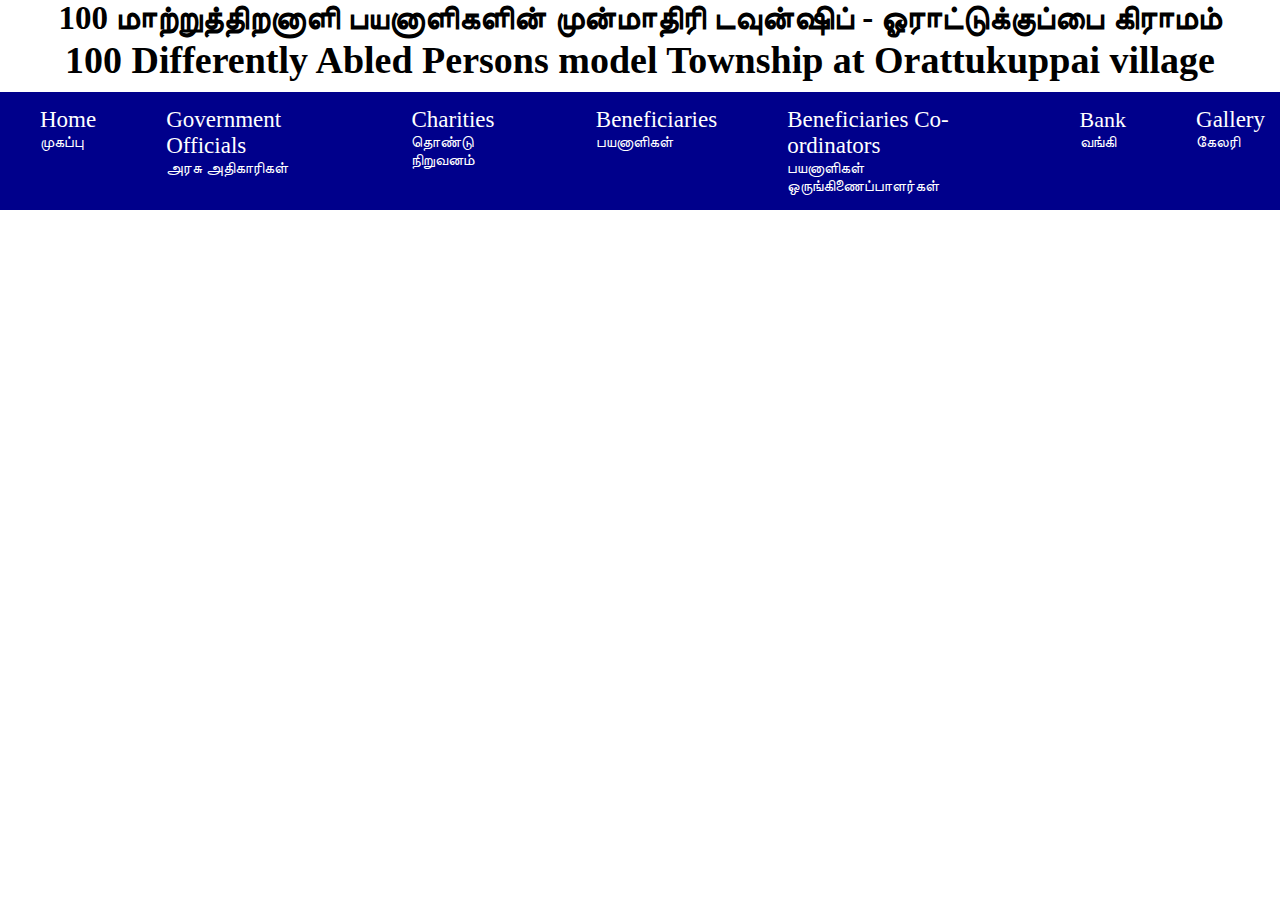
<file: charity.html>
<!DOCTYPE html>
<html lang="en">
  <head>
    <meta charset="UTF-8" />
    <meta name="viewport" content="width=device-width, initial-scale=1.0" />
    <title>Physically Challengers 100 House Project</title>
    <link rel="stylesheet" href="style.css" />
    <!--Font Awesome CDN Link-->
    <link
      rel="stylesheet"
      href="https://cdnjs.cloudflare.com/ajax/libs/font-awesome/6.5.1/css/all.min.css"
      integrity="sha512-DTOQO9RWCH3ppGqcWaEA1BIZOC6xxalwEsw9c2QQeAIftl+Vegovlnee1c9QX4TctnWMn13TZye+giMm8e2LwA=="
      crossorigin="anymous"
      referrerpolicy="-referrer"
    />
    <link rel="icon" href="./physicallychallengerslogo.png" />
  </head>

  <body>
    <div class="heading">
      <h1 id="heading-headi" style="font-size: 33px">
        100 மாற்றுத்திறனாளி பயனாளிகளின் முன்மாதிரி டவுன்ஷிப் - ஓராட்டுக்குப்பை கிராமம் 
      </h1>
      <h1 id="heading-head">
        100 Differently Abled Persons model Township at Orattukuppai village
      </h1>
    </div>
    <div class="popup-box">
      <div class="popup-title" style="position: relative">
        <div class="popup">
          <div class="popup-seven" onclick="redirectindex()">
            <p style="font-size: 23px">Home</p>
            <p class="tamil">முகப்பு</p>
          </div>
          <div class="popup-six" onclick="redirectgovernment()">
            <p style="font-size: 23px">Government Officials</p>
            <p class="tamil">அரசு அதிகாரிகள்</p>
          </div>
          <div class="popup-four" onclick="redirectcharity()">
            <p style="font-size: 23px">Charities</p>
            <p class="tamil">தொண்டு நிறுவனம்</p>
          </div>
          <div class="popup-first" onclick="redirectbeneficiaries()">
            <p style="font-size: 23px">Beneficiaries</p>
            <p class="tamil">பயனாளிகள்</p>
          </div>
          <div class="popup-five" onclick="redirecttrusties()">
            <p style="font-size: 23px">Beneficiaries Co-ordinators</p>
            <p class="tamil">பயனாளிகள் ஒருங்கிணைப்பாளர்கள்</p>
          </div>
          <div class="popup-second" onclick="redirectbank()">
            <p style="font-size: 22px">Bank</p>
            <p class="tamil">வங்கி</p>
          </div>
          <div class="popup-four" onclick="redirectgallery()">
            <p style="font-size: 23px">Gallery</p>
            <p class="tamil">கேலரி</p>
          </div>
        </div>
        <div class="menubar">
          <i class="fa-solid fa-bars" style="color: white"></i>
        </div>
      </div>
    </div>

    <div class="sidenav">
      <div class="side-navbar">
        <div class="side-popup">
          <div class="xmark" style="position: relative">
            <i
              class="fa-solid fa-xmark xmark"
              style="position: absolute; right: 0; text-align: right"
            ></i>
          </div>

          <div class="popup-seen" onclick="redirectindex()">
            <p style="font-size: 23px" class="e">Home</p>
            <p class="tamil">முகப்பு</p>
          </div>
          <div class="popup-sx" onclick="redirectgovernment()">
            <p style="font-size: 23px" class="e">Government Officials</p>
            <p class="tamil">அரசு அதிகாரிகள்</p>
          </div>
          <div class="popupfour" onclick="redirectcharity()">
            <p style="font-size: 23px" class="e">Charities</p>
            <p class="tamil">தொண்டு நிறுவனம்</p>
          </div>
          <div class="popup-ive" onclick="redirecttrusties()">
            <p style="font-size: 23px" class="e">Beneficiaries Co-ordinators</p>
            <p class="tamil">பயனாளிகள் ஒருங்கிணைப்பாளர்கள்</p>
          </div>
          <div class="popupfirst" onclick="redirectbeneficiaries()">
            <p style="font-size: 23px" class="e">Beneficiaries</p>
            <p class="tamil">பயனாளிகள்</p>
          </div>
          <div class="popupsecond" onclick="redirectbank()">
            <p style="font-size: 22px" class="e">Bank</p>
            <p class="tamil">வங்கி</p>
          </div>
          <div class="popupfour" onclick="redirectgallery()">
            <p style="font-size: 23px" class="e">Gallery</p>
            <p class="tamil">கேலரி</p>
          </div>
        </div>
      </div>
    </div>

    <script>
      function redirectindex() {
        location.href = "index.html";
      }
      function redirectbank() {
        location.href = "bank.html";
      }
      function redirectgovernment() {
        location.href = "government.html";
      }
      function redirectbeneficiaries() {
        location.href = "beneficiaries.html";
      }
      function redirectbuilder() {
        location.href = "builder.html";
      }
      function redirectpanchayat() {
        location.href = "panchayat.html";
      }
      function redirecttrusties() {
        location.href = "trusties.html";
      }
      function redirectgallery() {
        location.href = "gallery.html";
      }
      function redirectcharity() {
        location.href = "charity.html";
      }
      var menubar = document.querySelector(".menubar");
      var sidenav = document.querySelector(".side-navbar");
      menubar.addEventListener("click", function () {
        sidenav.style.transitionDuration = `500ms`;
        sidenav.style.left = "0";
      });

      var xmark = document.querySelector(".xmark");
      xmark.addEventListener("click", function () {
        sidenav.style.transitionDuration = `500ms`;
        sidenav.style.left = "-80%";
      });
    </script>
  </body>
</html>
</file>
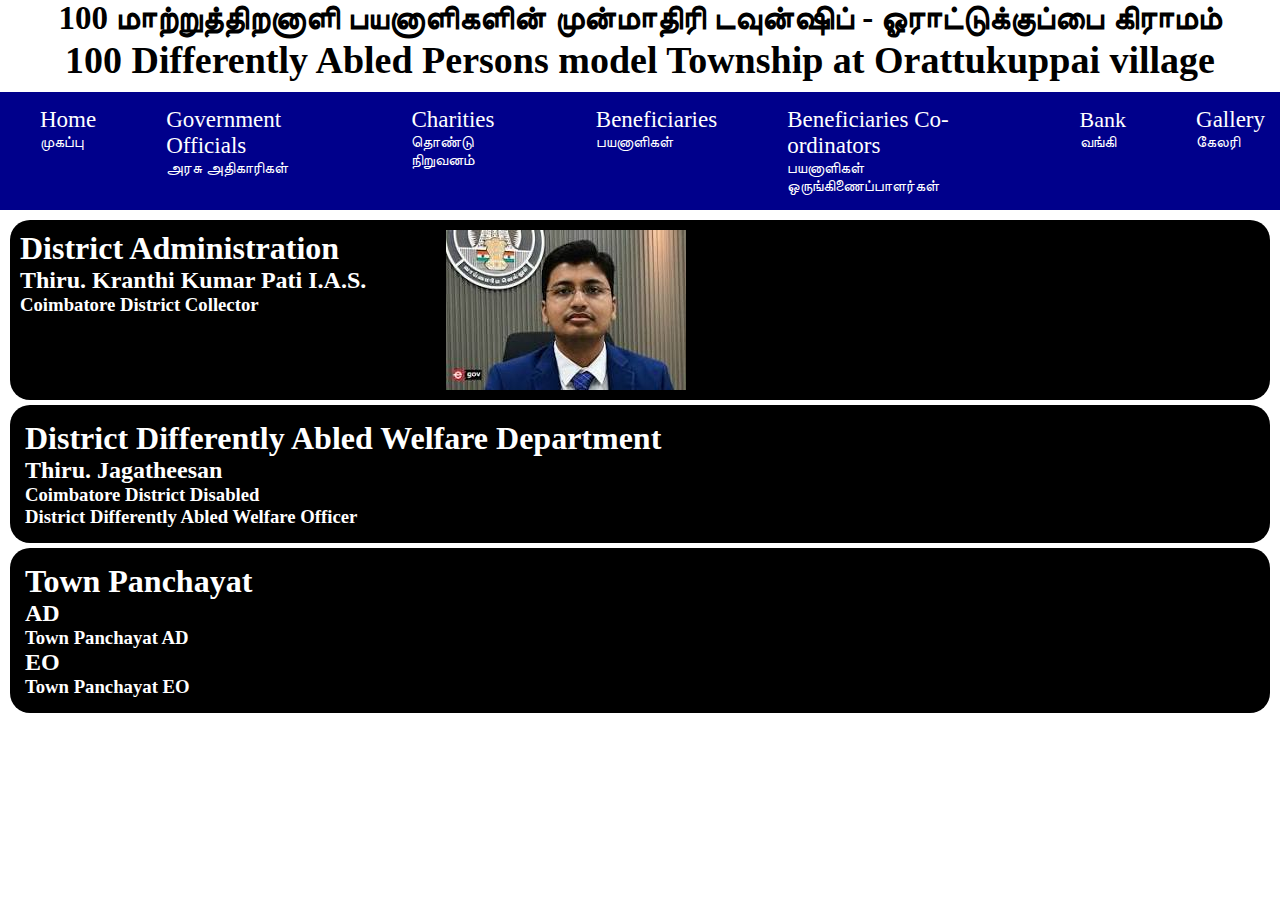
<file: government.html>
<!DOCTYPE html>
<html lang="en">
  <head>
    <meta charset="UTF-8" />
    <meta name="viewport" content="width=device-width, initial-scale=1.0" />
    <title>Physically Challengers 100 House Project</title>
    <link rel="stylesheet" href="style.css" />
    <!--Font Awesome CDN Link-->
    <link
      rel="stylesheet"
      href="https://cdnjs.cloudflare.com/ajax/libs/font-awesome/6.5.1/css/all.min.css"
      integrity="sha512-DTOQO9RWCH3ppGqcWaEA1BIZOC6xxalwEsw9c2QQeAIftl+Vegovlnee1c9QX4TctnWMn13TZye+giMm8e2LwA=="
      crossorigin="anymous"
      referrerpolicy="-referrer"
    />
    <link rel="icon" href="./physicallychallengerslogo.png" />
  </head>

  <body>
    <div class="heading">
      <h1 id="heading-headi" style="font-size: 33px">
        100 மாற்றுத்திறனாளி பயனாளிகளின் முன்மாதிரி டவுன்ஷிப் - ஓராட்டுக்குப்பை
        கிராமம்
      </h1>
      <h1 id="heading-head">
        100 Differently Abled Persons model Township at Orattukuppai village
      </h1>
    </div>
    <div class="popup-box">
      <div class="popup-title" style="position: relative">
        <div class="popup">
          <div class="popup-seven" onclick="redirectindex()">
            <p style="font-size: 23px">Home</p>
            <p class="tamil">முகப்பு</p>
          </div>
          <div class="popup-six" onclick="redirectgovernment()">
            <p style="font-size: 23px">Government Officials</p>
            <p class="tamil">அரசு அதிகாரிகள்</p>
          </div>
          <div class="popup-four" onclick="redirectcharity()">
            <p style="font-size: 23px">Charities</p>
            <p class="tamil">தொண்டு நிறுவனம்</p>
          </div>
          <div class="popup-first" onclick="redirectbeneficiaries()">
            <p style="font-size: 23px">Beneficiaries</p>
            <p class="tamil">பயனாளிகள்</p>
          </div>
          <div class="popup-five" onclick="redirecttrusties()">
            <p style="font-size: 23px">Beneficiaries Co-ordinators</p>
            <p class="tamil">பயனாளிகள் ஒருங்கிணைப்பாளர்கள்</p>
          </div>
          <div class="popup-second" onclick="redirectbank()">
            <p style="font-size: 22px">Bank</p>
            <p class="tamil">வங்கி</p>
          </div>
          <div class="popup-four" onclick="redirectgallery()">
            <p style="font-size: 23px">Gallery</p>
            <p class="tamil">கேலரி</p>
          </div>
        </div>
        <div class="menubar">
          <i class="fa-solid fa-bars" style="color: white"></i>
        </div>
      </div>
    </div>

    <div class="sidenav">
      <div class="side-navbar">
        <div class="side-popup">
          <div class="xmark" style="position: relative">
            <i
              class="fa-solid fa-xmark xmark"
              style="position: absolute; right: 0; text-align: right"
            ></i>
          </div>

          <div class="popup-seen" onclick="redirectindex()">
            <p style="font-size: 23px" class="e">Home</p>
            <p class="tamil">முகப்பு</p>
          </div>
          <div class="popup-sx" onclick="redirectgovernment()">
            <p style="font-size: 23px" class="e">Government Officials</p>
            <p class="tamil">அரசு அதிகாரிகள்</p>
          </div>
          <div class="popupfour" onclick="redirectcharity()">
            <p style="font-size: 23px" class="e">Charities</p>
            <p class="tamil">தொண்டு நிறுவனம்</p>
          </div>
          <div class="popup-ive" onclick="redirecttrusties()">
            <p style="font-size: 23px" class="e">Beneficiaries Co-ordinators</p>
            <p class="tamil">பயனாளிகள் ஒருங்கிணைப்பாளர்கள்</p>
          </div>
          <div class="popupfirst" onclick="redirectbeneficiaries()">
            <p style="font-size: 23px" class="e">Beneficiaries</p>
            <p class="tamil">பயனாளிகள்</p>
          </div>
          <div class="popupsecond" onclick="redirectbank()">
            <p style="font-size: 22px" class="e">Bank</p>
            <p class="tamil">வங்கி</p>
          </div>
          <div class="popupfour" onclick="redirectgallery()">
            <p style="font-size: 23px" class="e">Gallery</p>
            <p class="tamil">கேலரி</p>
          </div>
        </div>
      </div>
    </div>

    <div class="government-details" style="padding: 10px">
      <div
        style="
          background-color: black;
          color: white;
          padding: 10px;
          border-radius: 20px;
          gap: 80px;
          display: flex;
        "
      >
        <div class="collector">
          <div class="collector-details">
            <h1 class="h1">District Administration</h1>
            <h2>Thiru. Kranthi Kumar Pati I.A.S.</h2>
            <h3>Coimbatore District Collector</h3>
          </div>
        </div>
        <img src="./collector.jpeg" alt="collector" />
      </div>

      <div
        style="
          background-color: black;
          color: white;
          padding: 15px;
          border-radius: 20px;
          gap: 80px;
          display: flex;
          margin-top: 5px;
        "
      >
        <div class="collector" style="display: flex">
          <div class="collector-details">
            <h1 class="h1">District Differently Abled Welfare Department</h1>
            <h2>Thiru. Jagatheesan</h2>
            <h3>Coimbatore District Disabled</h3>
            <h3>District Differently Abled Welfare Officer</h3>
          </div>
        </div>
      </div>

      <div
        style="
          background-color: black;
          color: white;
          padding: 15px;
          border-radius: 20px;
          gap: 80px;
          display: flex;
          margin-top: 5px;
        "
      >
        <div class="collector" style="display: flex">
          <div class="collector-details">
            <h1 class="h1">Town Panchayat</h1>
            <h2>AD</h2>
            <h3>Town Panchayat AD</h3>
            <h1></h1>
            <h2>EO</h2>
            <h3>Town Panchayat EO</h3>
          </div>
        </div>
      </div>
    </div>

    <script>
      function redirectbank() {
        location.href = "bank.html";
      }
      function redirectgovernment() {
        location.href = "government.html";
      }
      function redirectbeneficiaries() {
        location.href = "beneficiaries.html";
      }
      function redirectbuilder() {
        location.href = "builder.html";
      }
      function redirectpanchayat() {
        location.href = "panchayat.html";
      }
      function redirecttrusties() {
        location.href = "trusties.html";
      }
      function redirectindex() {
        location.href = "index.html";
      }
      function redirectgallery() {
        location.href = "gallery.html";
      }
      function redirectcharity() {
        location.href = "charity.html";
      }
      var menubar = document.querySelector(".menubar");
      var sidenav = document.querySelector(".side-navbar");
      menubar.addEventListener("click", function () {
        sidenav.style.transitionDuration = `500ms`;
        sidenav.style.left = "0";
      });

      var xmark = document.querySelector(".xmark");
      xmark.addEventListener("click", function () {
        sidenav.style.transitionDuration = `500ms`;
        sidenav.style.left = "-80%";
      });
    </script>
  </body>
</html>
</file>
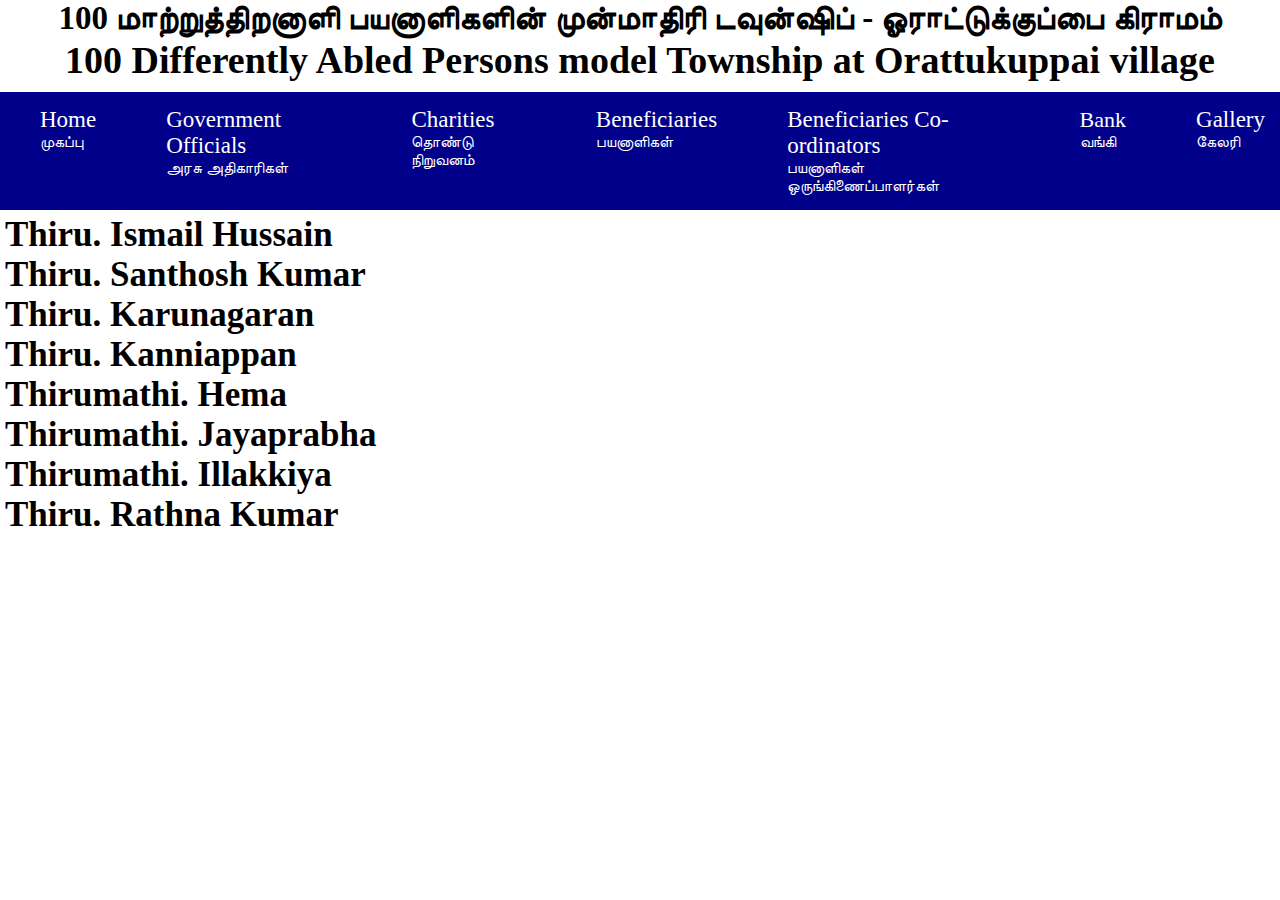
<file: trusties.html>
<!DOCTYPE html>
<html lang="en">
  <head>
    <meta charset="UTF-8" />
    <meta name="viewport" content="width=device-width, initial-scale=1.0" />
    <title>Physically Challengers 100 House Project</title>
    <link rel="stylesheet" href="style.css" />
    <!--Font Awesome CDN Link-->
    <link
      rel="stylesheet"
      href="https://cdnjs.cloudflare.com/ajax/libs/font-awesome/6.5.1/css/all.min.css"
      integrity="sha512-DTOQO9RWCH3ppGqcWaEA1BIZOC6xxalwEsw9c2QQeAIftl+Vegovlnee1c9QX4TctnWMn13TZye+giMm8e2LwA=="
      crossorigin="anymous"
      referrerpolicy="-referrer"
    />
    <link rel="icon" href="./physicallychallengerslogo.png" />
  </head>

  <body>
    <div class="heading">
      <h1 id="heading-headi" style="font-size: 33px">
        100 மாற்றுத்திறனாளி பயனாளிகளின் முன்மாதிரி டவுன்ஷிப் - ஓராட்டுக்குப்பை கிராமம் 
      </h1>
      <h1 id="heading-head">
        100 Differently Abled Persons model Township at Orattukuppai village
      </h1>
    </div>
    <div class="popup-box">
      <div class="popup-title" style="position: relative">
        <div class="popup">
          <div class="popup-seven" onclick="redirectindex()">
            <p style="font-size: 23px">Home</p>
            <p class="tamil">முகப்பு</p>
          </div>
          <div class="popup-six" onclick="redirectgovernment()">
            <p style="font-size: 23px">Government Officials</p>
            <p class="tamil">அரசு அதிகாரிகள்</p>
          </div>
          <div class="popup-four" onclick="redirectcharity()">
            <p style="font-size: 23px">Charities</p>
            <p class="tamil">தொண்டு நிறுவனம்</p>
          </div>
          <div class="popup-first" onclick="redirectbeneficiaries()">
            <p style="font-size: 23px">Beneficiaries</p>
            <p class="tamil">பயனாளிகள்</p>
          </div>
          <div class="popup-five" onclick="redirecttrusties()">
            <p style="font-size: 23px">Beneficiaries Co-ordinators</p>
            <p class="tamil">பயனாளிகள் ஒருங்கிணைப்பாளர்கள்</p>
          </div>
          <div class="popup-second" onclick="redirectbank()">
            <p style="font-size: 22px">Bank</p>
            <p class="tamil">வங்கி</p>
          </div>
          <div class="popup-four" onclick="redirectgallery()">
            <p style="font-size: 23px">Gallery</p>
            <p class="tamil">கேலரி</p>
          </div>
        </div>
        <div class="menubar">
          <i class="fa-solid fa-bars" style="color: white"></i>
        </div>
      </div>
    </div>

    <div class="sidenav">
      <div class="side-navbar">
        <div class="side-popup">
          <div class="xmark" style="position: relative">
            <i
              class="fa-solid fa-xmark xmark"
              style="position: absolute; right: 0; text-align: right"
            ></i>
          </div>

          <div class="popup-seen" onclick="redirectindex()">
            <p style="font-size: 23px" class="e">Home</p>
            <p class="tamil">முகப்பு</p>
          </div>
          <div class="popup-sx" onclick="redirectgovernment()">
            <p style="font-size: 23px" class="e">Government Officials</p>
            <p class="tamil">அரசு அதிகாரிகள்</p>
          </div>
          <div class="popupfour" onclick="redirectcharity()">
            <p style="font-size: 23px" class="e">Charities</p>
            <p class="tamil">தொண்டு நிறுவனம்</p>
          </div>
          <div class="popup-ive" onclick="redirecttrusties()">
            <p style="font-size: 23px" class="e">Beneficiaries Co-ordinators</p>
            <p class="tamil">பயனாளிகள் ஒருங்கிணைப்பாளர்கள்</p>
          </div>
          <div class="popupfirst" onclick="redirectbeneficiaries()">
            <p style="font-size: 23px" class="e">Beneficiaries</p>
            <p class="tamil">பயனாளிகள்</p>
          </div>
          <div class="popupsecond" onclick="redirectbank()">
            <p style="font-size: 22px" class="e">Bank</p>
            <p class="tamil">வங்கி</p>
          </div>
          <div class="popupfour" onclick="redirectgallery()">
            <p style="font-size: 23px" class="e">Gallery</p>
            <p class="tamil">கேலரி</p>
          </div>
        </div>
      </div>
    </div>

    <section style="padding: 5px">
      <h1 style="font-size: 35px">Thiru. Ismail Hussain</h1>
      <h1 style="font-size: 35px">Thiru. Santhosh Kumar</h1>
      <h1 style="font-size: 35px">Thiru. Karunagaran</h1>
      <h1 style="font-size: 35px">Thiru. Kanniappan</h1>
      <h1 style="font-size: 35px">Thirumathi. Hema</h1>
      <h1 style="font-size: 35px">Thirumathi. Jayaprabha</h1>
      <h1 style="font-size: 35px">Thirumathi. Illakkiya</h1>
      <h1 style="font-size: 35px">Thiru. Rathna Kumar</h1>
    </section>

    <script>
      function redirectbank() {
        location.href = "bank.html";
      }
      function redirectgovernment() {
        location.href = "government.html";
      }
      function redirectbeneficiaries() {
        location.href = "beneficiaries.html";
      }
      function redirectbuilder() {
        location.href = "builder.html";
      }
      function redirectpanchayat() {
        location.href = "panchayat.html";
      }
      function redirecttrusties() {
        location.href = "trusties.html";
      }
      function redirectindex() {
        location.href = "index.html";
      }
      function redirectgallery() {
        location.href = "gallery.html";
      }
      function redirectcharity() {
        location.href = "charity.html";
      }
      var menubar = document.querySelector(".menubar");
      var sidenav = document.querySelector(".side-navbar");
      menubar.addEventListener("click", function () {
        sidenav.style.transitionDuration = `500ms`;
        sidenav.style.left = "0";
      });

      var xmark = document.querySelector(".xmark");
      xmark.addEventListener("click", function () {
        sidenav.style.transitionDuration = `500ms`;
        sidenav.style.left = "-80%";
      });
    </script>
  </body>
</html>
</file>
<file: style.css>
* {
  padding: 0;
  margin: 0;
}
#picture {
  text-align: center;
  height: 3%;
  padding-right: 20px;
}
.image {
  background-image: url(https://images.unsplash.com/photo-1526392587392-d1627b6c134a?q=80&w=1000&auto=format&fit=crop&ixlib=rb-4.0.3&ixid=M3wxMjA3fDB8MHxzZWFyY2h8Mnx8Z3JlZW4lMjBncmFzc3xlbnwwfHwwfHx8MA%3D%3D);
  padding-bottom: 2%;
}
.heading {
  text-align: center;
}
#heading-head {
  font-size: 38px;
}
#heading-headi {
  font-size: 32px;
}
.popup-title {
  font-size: 20px;
  padding: 5px;
  background-color: #00008b;
  color: white;
  padding-left: 30px;
  margin-top: 10px;
  display: flex;
}
.popup {
  padding-left: 10px;
  padding: 10px;
  display: flex;
}
.popup p {
  font-size: medium;
}
.popup-first,
.popup-second,
.popup-third,
.popup-four,
.popup-five,
.popup-six {
  margin-left: 70px;
}
.popup-first:hover {
  text-decoration: underline;
  cursor: pointer;
}
.popup-second:hover {
  text-decoration: underline;
  cursor: pointer;
}
.popup-third:hover {
  text-decoration: underline;
  cursor: pointer;
}
.popup-four:hover {
  text-decoration: underline;
  cursor: pointer;
}
.popup-five:hover {
  text-decoration: underline;
  cursor: pointer;
}
.popup-six:hover {
  text-decoration: underline;
  cursor: pointer;
}
.popup-seven:hover {
  text-decoration: underline;
  cursor: pointer;
}
.popupfirst:hover {
  text-decoration: underline;
  cursor: pointer;
}
.popupsecond:hover {
  text-decoration: underline;
  cursor: pointer;
}
.popupthird:hover {
  text-decoration: underline;
  cursor: pointer;
}
.popupfour:hover {
  text-decoration: underline;
  cursor: pointer;
}
.popup-ive:hover {
  text-decoration: underline;
  cursor: pointer;
}
.popup-sx:hover {
  text-decoration: underline;
  cursor: pointer;
}
.popup-seen:hover {
  text-decoration: underline;
  cursor: pointer;
}
.list {
  padding: 10px;
  text-align: center;
}
.list__table__heading {
  padding: 15px;
}
th,
td {
  padding: 10px;
}
.search {
  padding: 10px;
}
.search input {
  padding: 5px;
  display: block;
  border: none;
  border-bottom: 1px solid black;
}
.search button {
  padding: 5px;
  color: white;
  background-color: #00008b;
  border-radius: 10px;
  margin-top: 10px;
  cursor: pointer;
  margin-bottom: 50px;
}

.search input:focus {
  outline: none;
}

.list {
  padding: 10px;
}

.side-navbar {
  display: flex;
  position: fixed;
  top: 0;
  left: -80%;
  margin-top: 10px;
  background-color: #00008b;
  color: white;
  padding: 15px;
  width: 200px;
}

.side-navbar p:hover {
  text-decoration: underline;
  cursor: pointer;
}

.sidenav {
  position: sticky;
  display: inline;
  top: 0;
  z-index: 10;
}

.bank {
  padding: 10px;
  background-color: black;
  color: white;
  border-radius: 10px;
  width: 300px;
  margin: 30px;
}

.content {
  padding-top: 20px;
}

.actual-content {
  display: flex;
  align-items: center;
  gap: 20px;
  padding-top: 15px;
  padding-left: 20px;
  padding-bottom: 15px;
  margin-top: 20px;
  margin-left: 10px;
  background-color: black;
  color: white;
  border-radius: 20px;
}

.actual-content h1 {
  font-size: 30px;
}

.content-divide {
  display: block;
}

.content-divide p {
  font-weight: 800;
  font-size: 25px;
}

@media screen and (max-width: 600px) {
  .popup {
    display: none;
  }

  .menubar {
    display: flex;
    text-align: right;
  }

  * {
    font-size: 10px;
  }

  h1 {
    font-size: 15px;
  }

  #heading-headi {
    font-size: 15px;
  }

  #heading-head {
    font-size: 17px;
  }

  .side-popup p {
    font-size: 10px;
  }

  .e {
    font-size: 10px !important;
  }

  * {
    font-size: 13px !important;
  }

  .collector-details h2,
  .collector-details h3 {
    font-size: 20px !important;
  }

  .actual-content h1 {
    display: inline;
  }

  .h1 {
    font-size: 25px !important;
    color: #fffafae0;
  }

  .b {
    color: red;
    font-weight: 800;
    font-size: 30px;
  }
}

@media screen and (min-width: 600px) {
  .popup {
    display: flex;
  }

  .menubar {
    display: none;
  }
}
</file>
